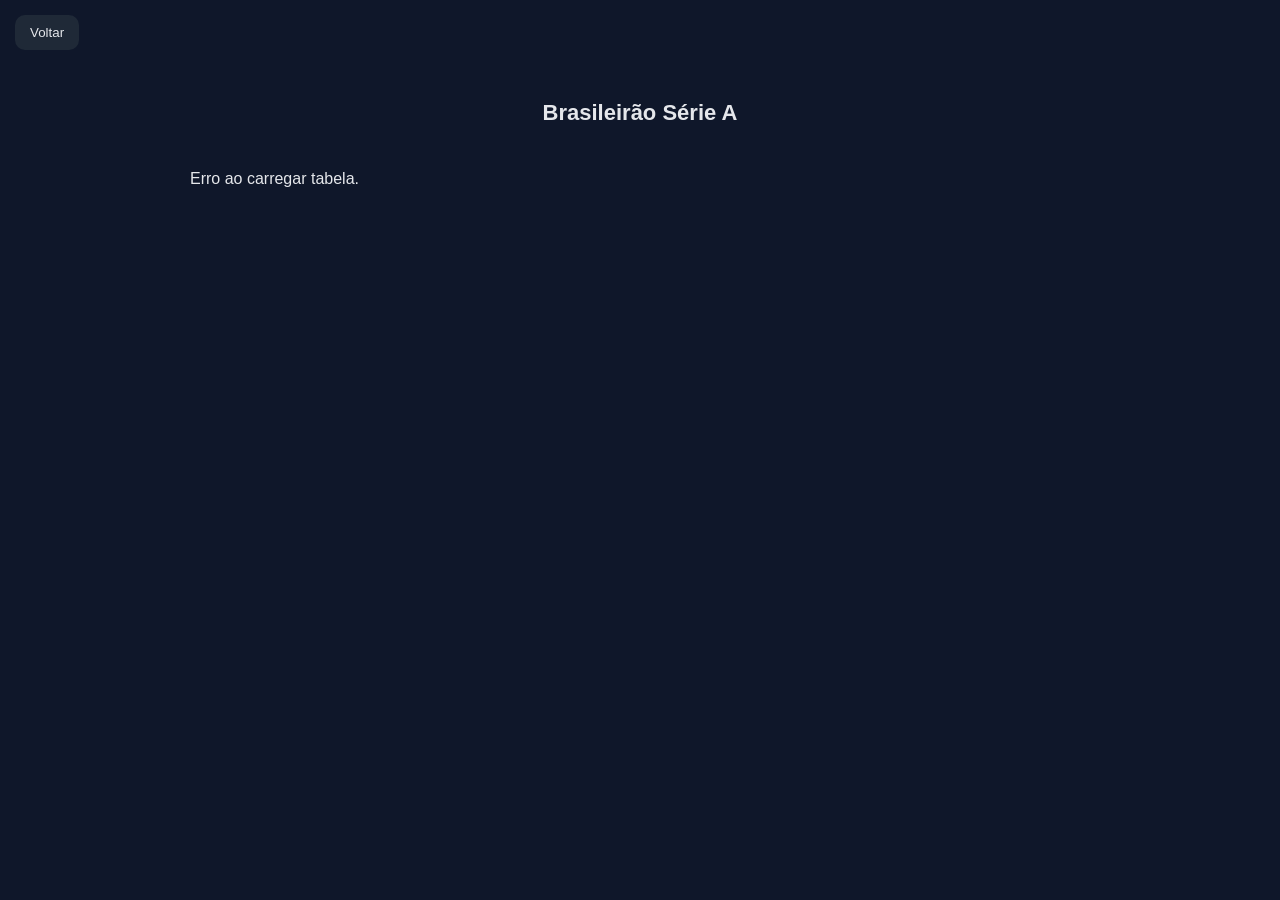
<file: html/1.html>
<!DOCTYPE html>
<html lang="pt-BR">
<head>
  <meta charset="UTF-8">
  <title>Brasileirão</title>

  <link rel="stylesheet" href="../css/style.css">
  <link rel="icon" type="image/x-icon" href="../img/logoTabelas.jpg">
</head>
<body>

  <button class="btn-voltar" onclick="voltar()">Voltar</button>

  <h1>Brasileirão Série A</h1>

  <div id="tabela-container"></div>

  <script src="../js/app.js"></script>

  <script>
    carregarLiga("BSA");
  </script>

</body>
</html>
</file>
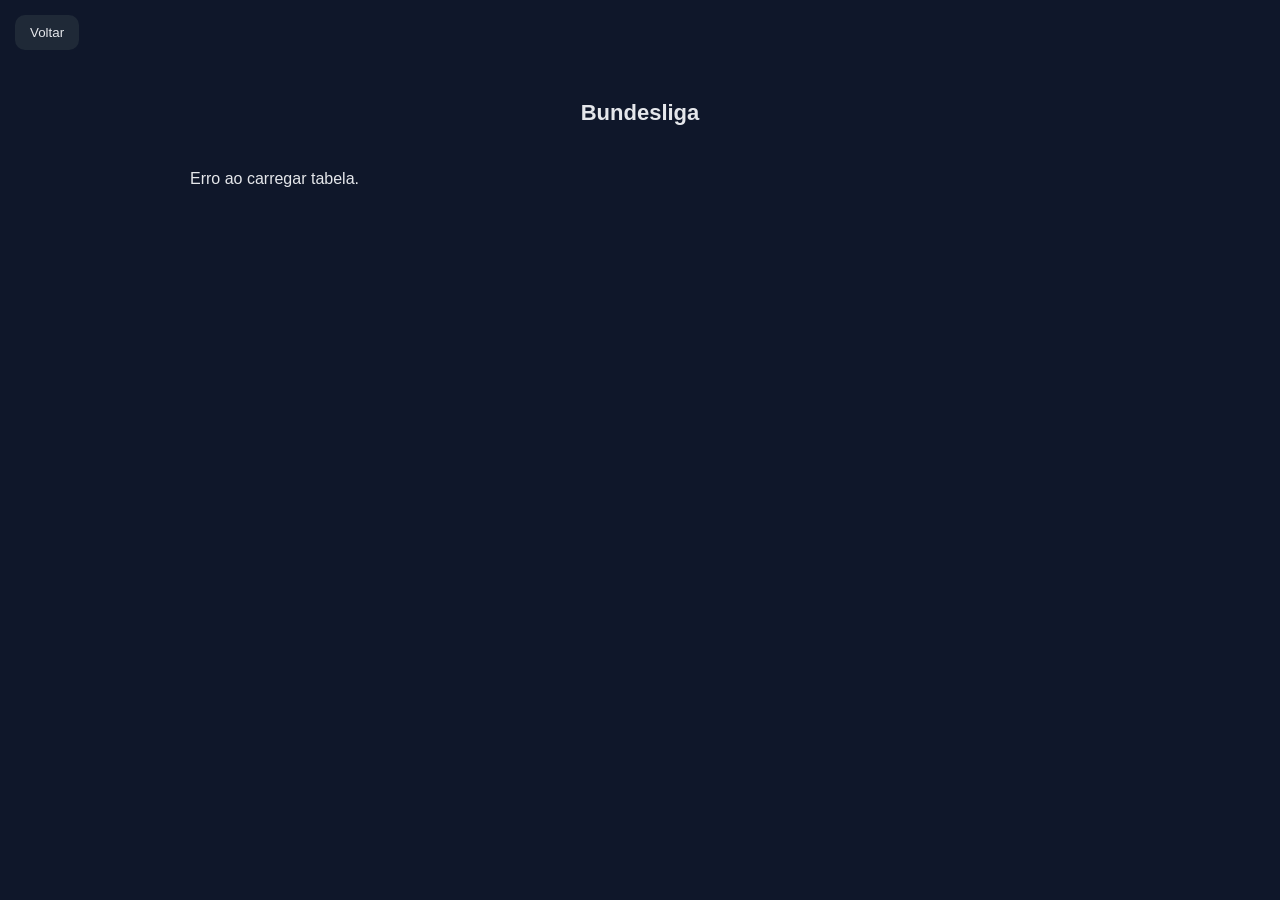
<file: html/2.html>
<!DOCTYPE html>
<html lang="pt-BR">
<head>
  <meta charset="UTF-8">
  <title>Bundesliga</title>

  <link rel="stylesheet" href="../css/style.css">
  <link rel="icon" type="image/x-icon" href="../img/logoTabelas.jpg">
</head>
<body>

  <button class="btn-voltar" onclick="voltar()">Voltar</button>

  <h1>Bundesliga</h1>

  <div id="tabela-container"></div>

  <script src="../js/app.js"></script>

  <script>
    carregarLiga("BL1");
  </script>

</body>
</html>
</file>
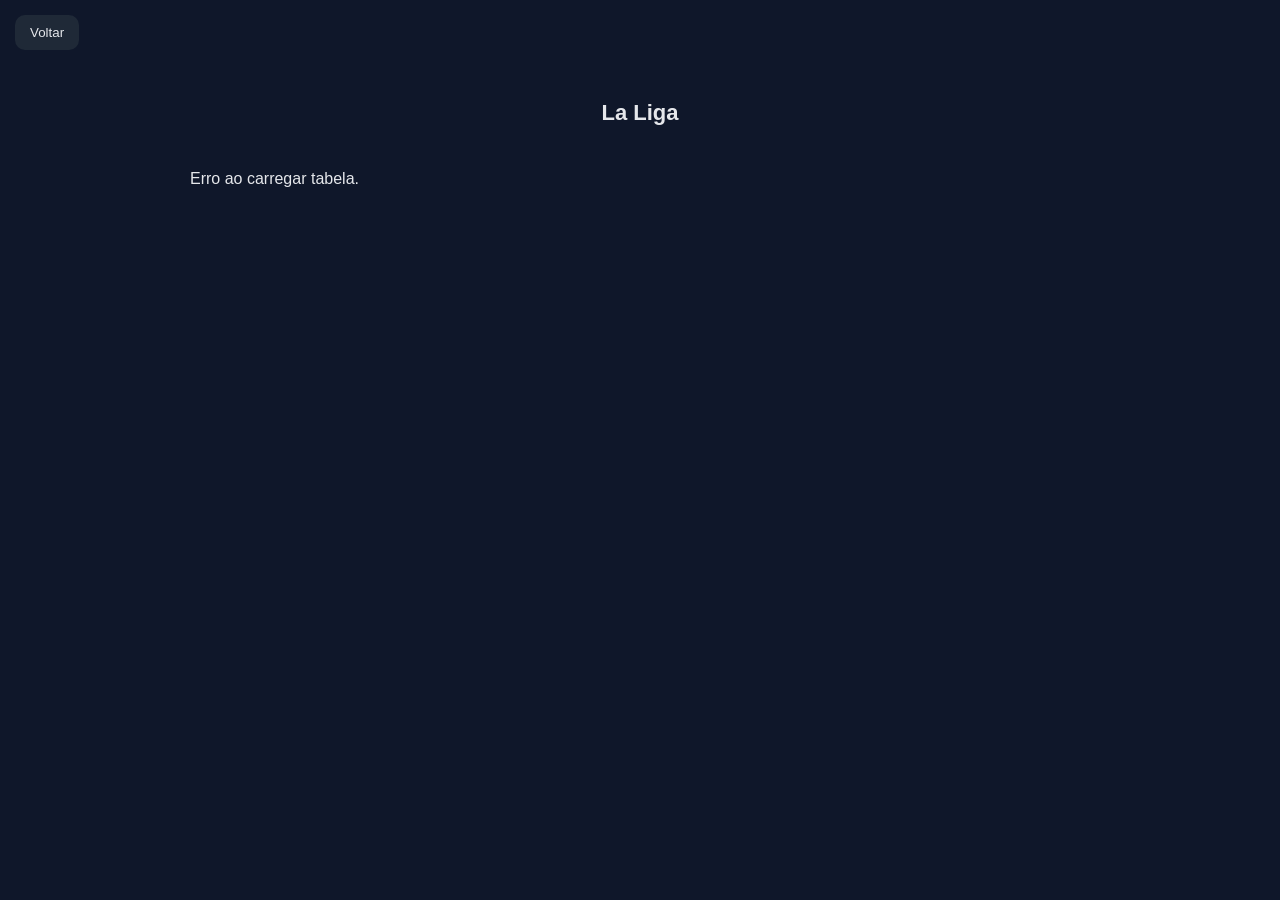
<file: html/3.html>
<!DOCTYPE html>
<html lang="pt-BR">
<head>
  <meta charset="UTF-8">
  <title>La Liga</title>

  <link rel="stylesheet" href="../css/style.css">
  <link rel="icon" type="image/x-icon" href="../img/logoTabelas.jpg">
</head>
<body>

  <button class="btn-voltar" onclick="voltar()">Voltar</button>

  <h1>La Liga</h1>

  <div id="tabela-container"></div>

  <script src="../js/app.js"></script>

  <script>
    carregarLiga("PD");
  </script>

</body>
</html>
</file>
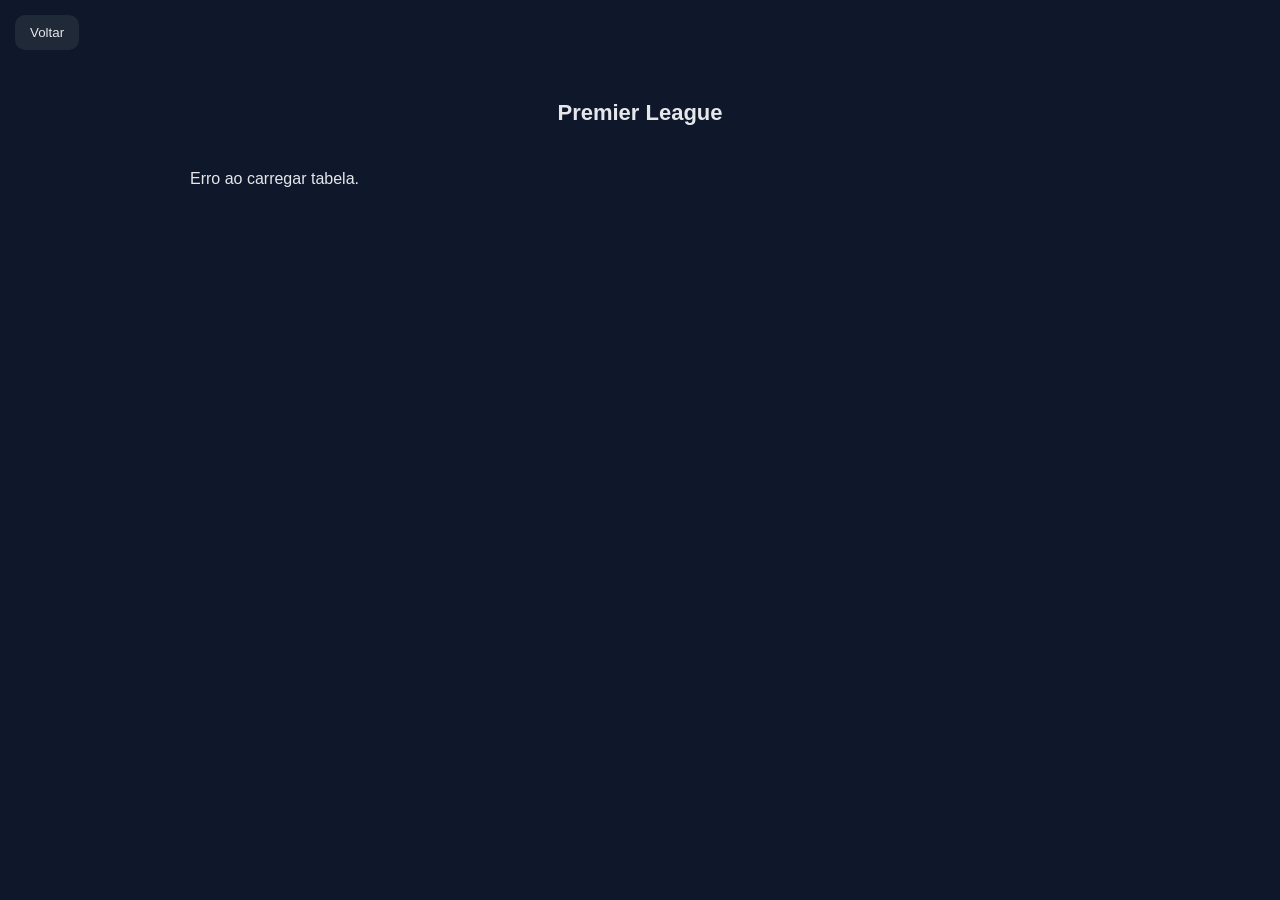
<file: html/4.html>
<!DOCTYPE html>
<html lang="pt-BR">
<head>
  <meta charset="UTF-8">
  <title>Premier League</title>

  <link rel="stylesheet" href="../css/style.css">
  <link rel="icon" type="image/x-icon" href="../img/logoTabelas.jpg">
</head>
<body>

  <button class="btn-voltar" onclick="voltar()">Voltar</button>

  <h1>Premier League</h1>

  <div id="tabela-container"></div>

  <script src="../js/app.js"></script>

  <script>
    carregarLiga("PL");
  </script>

</body>
</html>
</file>
<file: css/style.css>
body {
  margin: 0;
  font-family: Arial, sans-serif;
  background: #0f172a; /* azul escuro */
  color: #e5e7eb;
}

h1 {
  text-align: center;
  padding: 20px;
  font-size: 22px;
  font-weight: bold;
}

/* CONTAINER DA TABELA */
#tabela-container {
  max-width: 900px;
  margin: 0 auto;
  padding: 10px;
}

/* TABELA */
table {
  width: 100%;
  border-collapse: collapse;
  background: #111827;
  border-radius: 10px;
  overflow: hidden;
}

/* HEADER */
thead {
  background: #1f2937;
}

th {
  text-align: left;
  padding: 12px;
  font-size: 12px;
  color: #9ca3af;
  text-transform: uppercase;
}

/* LINHAS */
td {
  padding: 12px;
  border-bottom: 1px solid #1f2937;
  font-size: 14px;
}

/* hover estilo app esportivo */
tr:hover {
  background: #1f2937;
}

/* TIME */
.team {
  display: flex;
  align-items: center;
  gap: 10px;
}

.team img {
  width: 22px;
  height: 22px;
}

/* RANKING destaque */
td:first-child {
  width: 40px;
  color: #9ca3af;
  font-weight: bold;
}

.btn-voltar {
  margin: 15px;
  padding: 10px 15px;
  background: #1f2937;
  color: #e5e7eb;
  border: none;
  border-radius: 10px;
  cursor: pointer;
  transition: 0.2s;
}

.btn-voltar:hover {
  background: #374151;
  transform: scale(1.05);
}
</file>
